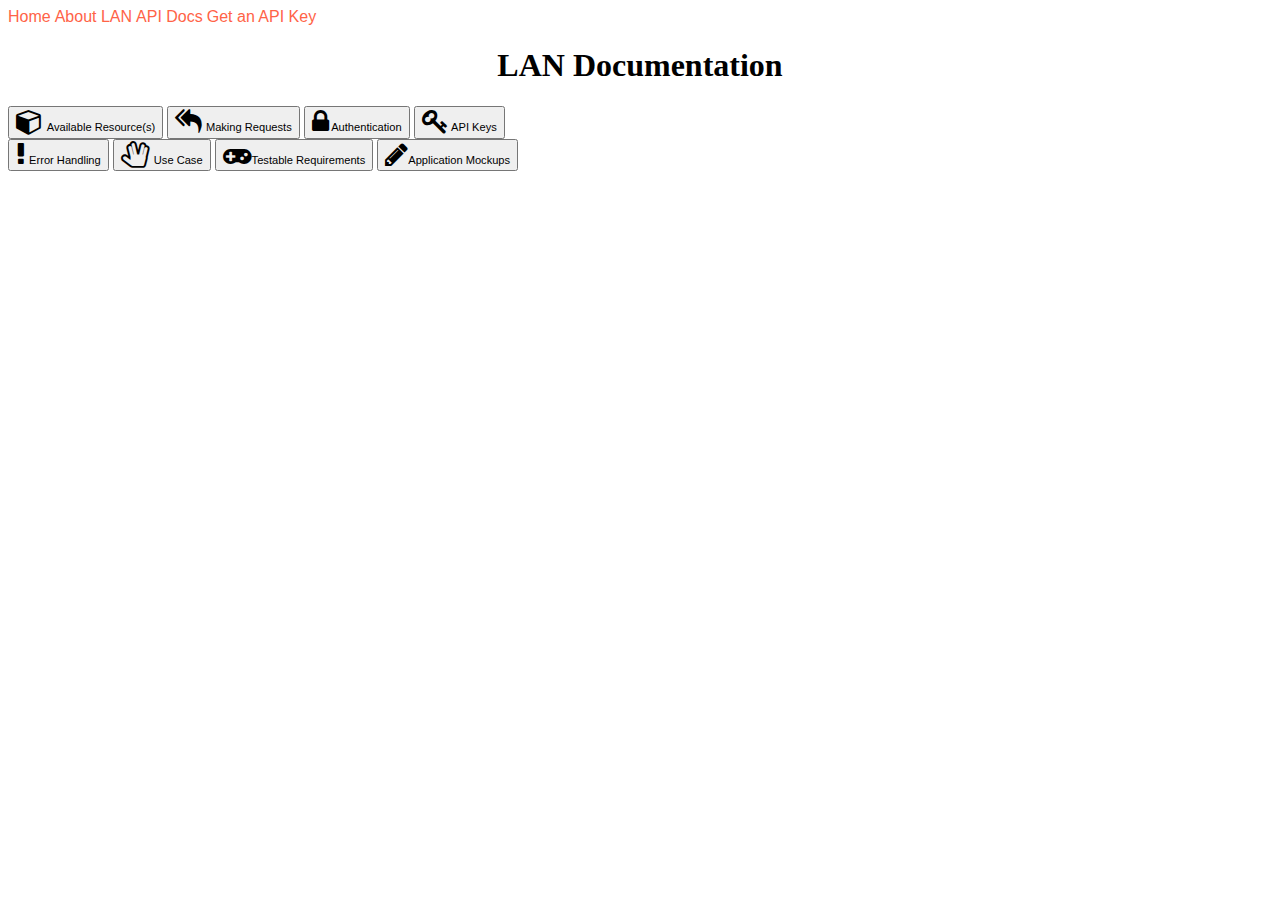
<file: views/index.html>
<!DOCTYPE html>
<html lang="en" ng-app='docApp'>
<head>
    <meta charset="UTF-8">
    <title>LAN Documentation</title>
    <link href='../css/documentation.css' rel='stylesheet'>
    <link href='../css/font-awesome/css/font-awesome.min.css' rel='stylesheet'>
</head>
<body ng-view class='container background'>
  
  <div class='navbar'>
    <a class='punch' href="#/construction">Home</a>
    <a class='punch' href="#/construction">About LAN</a>
    <a class='active-punch' href="#/" active>API Docs</a>
    <a class='punch' href='#/construction'>Get an API Key</a>
  </div>
  <header><h1>LAN Documentation</h1></header>

 <div class='button-container'>
      <button class='docButton lime' ng-click="showModal(7)"><i class="fa fa-cube fa-2x"></i> <small class='button-text'>Available Resource(s)</small></button>
  <button class='docButton lime' ng-click="showModal(0)"><i class="fa fa-reply-all fa-2x"></i> <small class='button-text'>Making Requests</small></button>
  
  <button class='docButton redgay' ng-click="showModal(1)"><i class="fa fa-lock fa-2x"></i><small class='button-text'> Authentication</small></button>
  
  <button class='docButton bluefish' ng-click="showModal(2)"><i class="fa fa-key fa-2x"></i><small class='button-text'> API Keys</small></button>
  </div>
  <div class='button-container'>
  <button class='docButton yellow' ng-click="showModal(3)"><i class="fa fa-exclamation fa-2x"></i><small class='button-text'> Error Handling</small></button>
  <button class='docButton magenta' ng-click="showModal(4)"><i class="fa fa-hand-spock-o fa-2x"></i><small class='button-text'> Use Case</small></button>
  <button class='docButton lime' ng-click="showModal(5)"><i class="fa fa-gamepad fa-2x"></i><small class='button-text'>Testable Requirements</small></button>
  <button class='docButton redgay' ng-click="showModal(6)"><i class="fa fa-pencil fa-2x"></i><small class='button-text'>Application Mockups</small></button>
  </div>
  
  
 
  </div>
<div ng-hide="modalOff" class="modal">
  <!-- Modal content -->
  <div class="modal-content">
    <span  ng-click="showModal()" class="close">×</span>
    <div ng-bind-html='content | to_trusted'></div>
  </div>

</div>
</div>
  <footer></footer>
<script type="text/javascript" src="../lib/angular.min.js"></script>
<script type="text/javascript" src="../lib/route.js"></script>
<script type="text/javascript" src="../data.js"></script>
<script type="text/javascript" src="../app.js"></script>
</body>
</html>
</file>
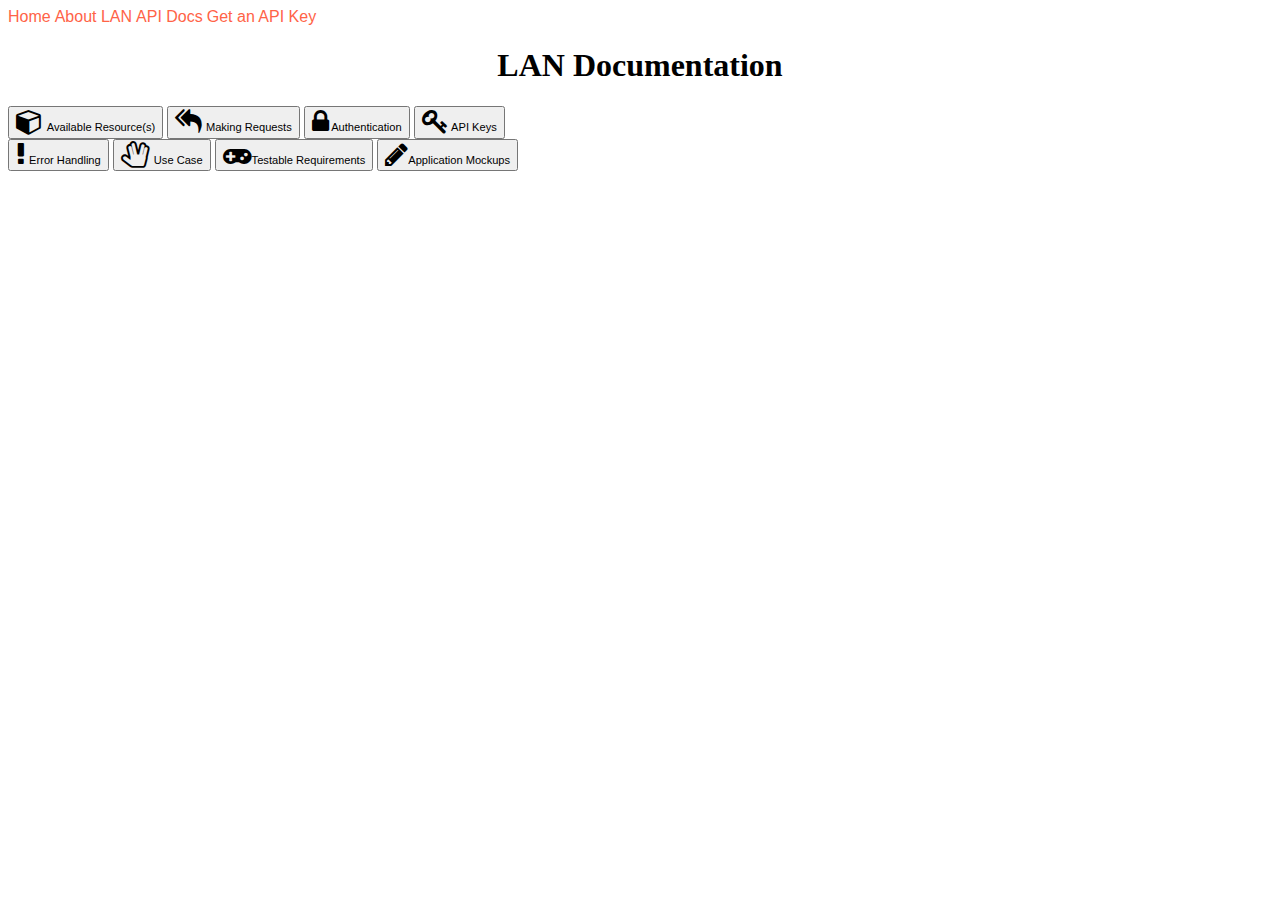
<file: views/lanDocumentation.html>
<!DOCTYPE html>
<html lang="en" ng-app='docApp'>
<head>
    <meta charset="UTF-8">
    <title>LAN Documentation</title>
    <link href='../css/documentation.css' rel='stylesheet'>
</head>
<body ng-view>
<header>LAN Documentation</header>
<br>
<div class="contentTitle">
    <div class='title'>
        Key Resource
    </div>
</div>
<div class='contents'>
    QWERTY
</div>
<br>
<div class="contentTitle">
    <div class='title'>
        API Calls
    </div>
</div>
<div class='contents'>
    Making requests to our API is quite simple, using our base URL https://www.lan-social.com/api/ and appending the resource
    you wish to request. Currently our API only supports GET requests for Users, Messages, and Posts tied to your account's API key.
    You will not be able to POST, DELETE, UPDATE, etc... Click <a href='#/api'>here</a> for examples of accessing the Users resource.
</div>
<br>
<div class="contentTitle">
    <div class='title'>
        Authentication
<<<<<<< HEAD
        Provide step-by-step instructions on how to obtain API keys.

=======
>>>>>>> refs/remotes/origin/master
    </div>
</div>
<div class='contents'>
    Authentication to use the LAN application is handled with HTTP Basic Authentication. User's logging in are searched
    by their unique username
    and the provided password is hashed and matched with the registered password for that account. Upon successful
    authentication, a token is then sent
    to the user and is passed along with each subsequent request. The token contains a secret key generated and verified
    by the server.
    The token will remain valid until a user logs out or after 12 hours which is the token expiration.
</div>
<br>
<div class="contentTitle">
    <div class='title'>
        API Keys
    </div>
</div>
<div class='contents'>
    Want to implement LAN's REST API into your own app? Doing so is easy, once you have registered for
    a LAN account, you can click the "Developer?" link located at the footer of LAN's website. This will allow you to
    recieve
    JSON formatted data of your messages and newsfeed. After your username and password have been
    verified, an API Key will be generarated for you. You will need to provide the key at the end of each of your
    requests to the LAN API.
    Here is an example request to retrieve all of items from your newsfeed with an API Key appended to the end:
    http://lan/api/v1/newsfeed/API=ETYN4667CVCDF
</div>
<br>
<div class="contentTitle">
    <div class='title'>
        Error Handling
    </div>
</div>
<div class='contents'>
    When accessing our API, you may occasionaly run into errors. Our API will do its best to inform you of the nature of the problem so you may act accordingly.
    The problems can range from problems on our server or something simple like a syntax error in your API request. All errors will be returned in JSON formatting 
    with an appropriate error code and a short description of the nature of the problem. For a full listing of the error codes and their descriptions you can expect to
    encounter please see them <a href='#/errors' >here.</a>
</div>
<br>
<div class="contentTitle">
    <div class='title'>
        Example of Angular JS
    </div>
</div>
<div class='contents'>
    QWERTY
</div>
<br>
<div class="contentTitle">
    <div class='title'>
        Use Case
    </div>
</div>
<div class='contents'>
    <a href="../images/usecase.png" target="_blank"><img src="../images/usecase.png" width="70%" style="float:left"></a>
    <i>(Click image to enlarge.)</i> The use case for this project is for gamers to connect with other gamers. They begin by creating an account through the registration screen, which requires email, password, and ZIP code, and then logging in after they are successfully registered. The user will then be prompted to define their favorite games and favorite game genres. This will complete their profile and make it easier to match with other users based on this information. Now, the user can find local gamers by their location and see who they have common games with. They can also message other users and add them as friends. Adding a user as a friend allows for their game updates to display in the users news feed. Another option for the user is to update their game status. They will be able to select what game they are currently playing, write commentary about it, and post it to the common news feed. This update will only be viewable by people on their friends list.

</div>
<br>
<div class="contentTitle">
    <div class='title'>
        Major Project Testable Requirements
    </div>
</div>
<div class='contents' style="position:relative; top:-16px">
    <ul>
        <li>
            Functional user log in and registration forms: The user should be able to register by inputting a username,
            password, email, zip code, and date of birth. Upon submission, the input will be pushed into our database,
            thus allowing the user to login with their username and password.
        </li>
    </ul>
    <ul>
        <li>
            Functional implementation of geo-location: The user should be able to search our map tool using a zip code
            input and view members who are located in that area.
        </li>
    </ul>
    <ul>
        <li>
            Functional friend system: The user should be able to search for friends based on their username, or
            geo-location and submit a friend request. Friends list should be viewable on the users profile page.
        </li>
    </ul>
    <ul>
        <li>
            Functional messaging system that allows users to interact by messaging. The user should be able to compose
            and send a message to another user. The recipient should have the ability to read messages in their inbox,
            reply to them, or delete them.
        </li>
    </ul>
    <ul>
        <li>
            Functional user feed where messages will appear as they are posted by other users. User should have the
            ability to post on their feed and have their message be seen by other users. The feed will be able to be
            filtered depending on what the user is interested in seeing.
        </li>
    </ul>
    <ul>
        <li>
           Both Website and Mobile app should allow for the similar, if not identical, functionality. Settings and
            preferences from the website should carry over into mobile app companion of LAN.
        </li>
    </ul>
    <ul>
        <li>
            Profile pages should be able to be edited according to the preferences of the user. This may be either hide
            a field from showing, or selecting a theme for their profile page.
        </li>
    </ul>
</div>
<br>
<div class="contentTitle">
    <div class='title'>
        Mock-up
    </div>
</div>
<div class='contents'>
    QWERTY
</div>
<br>
<div class="contentTitle">
    <div class='title'>
        Project Tasks and Project Task Status
    </div>
</div>
<div class='contents'>
    QWERTY
</div>
<script type="text/javascript" src="../lib/angular.min.js"></script>
<script type="text/javascript" src="../lib/route.js"></script>
<script type="text/javascript" src="../app.js"></script>
</body>
</html>
</file>
<file: css/documentation.css>
header{
    text-align: center;
}
.contentTitle {
    width: 40%;
    margin: 0 auto;
    height: 100%;
    border: 1px solid;
    background-color: steelblue;
}

.contents {
    width: 40%;
    margin: 0 auto;
    height: 100%;
    border: 1px solid;
    border-top: 0;
}

.title {
    text-align: center;
    font-weight: bold;
}

a{
    text-decoration: none;
    color: tomato;
    font-family: 'Segoe UI', Tahoma, Geneva, Verdana, sans-serif;
}
.odd {
     font-family: 'Segoe UI', Tahoma, Geneva, Verdana, sans-serif;
  background-color:grey;
  color: white;
}
.even {
     font-family: 'Segoe UI', Tahoma, Geneva, Verdana, sans-serif;
  color:black;
}

td, th{
    text-align: center;
    border:1px solid black;
}
</file>
